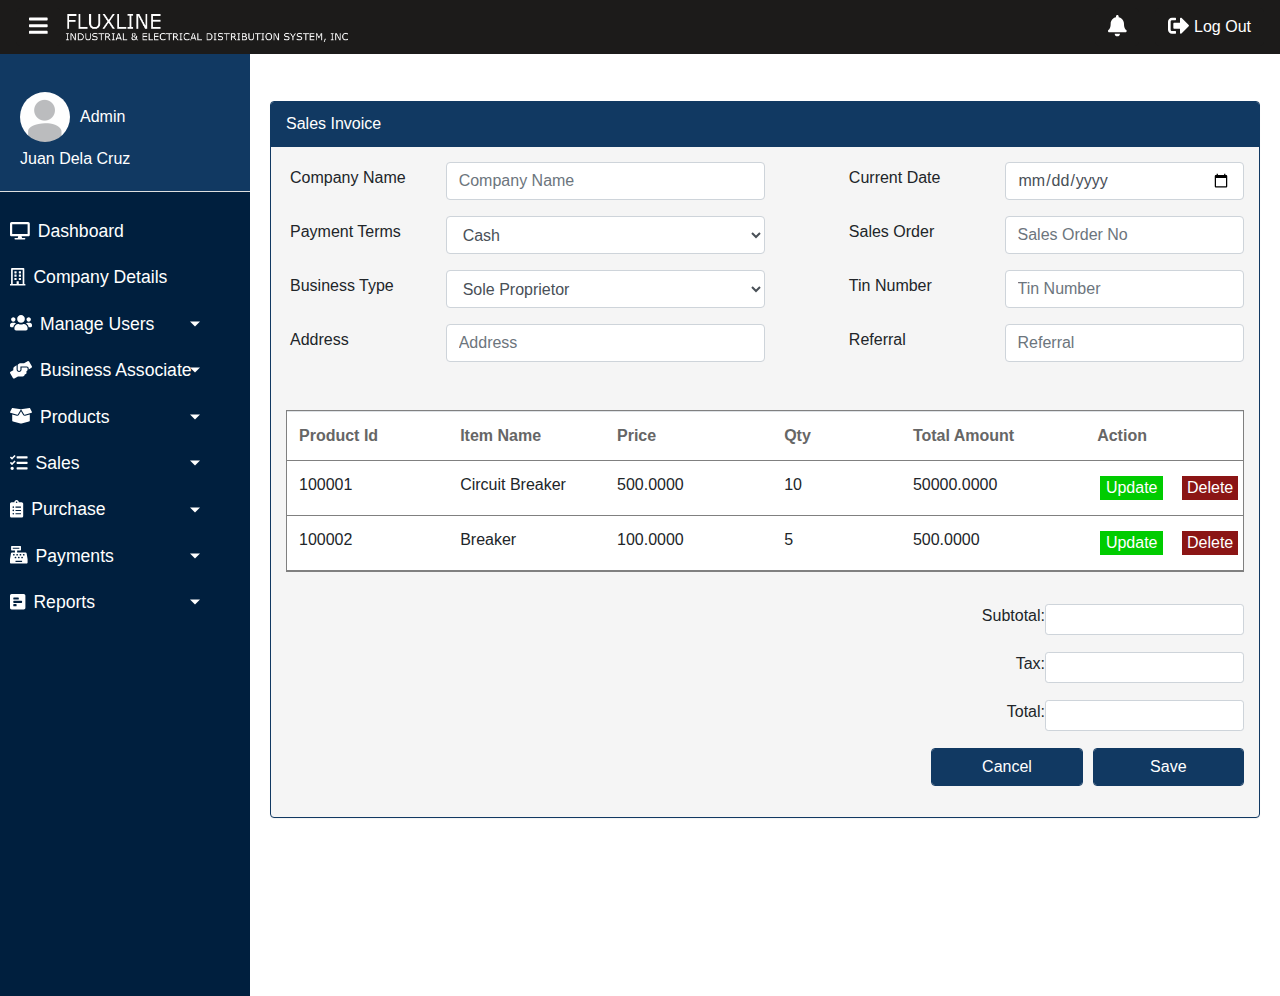
<file: Invoice.html>
<!DOCTYPE html>
<!-- saved from url=(0038)http://localhost:52816/SalesInvoiceAdd -->
<html lang="en" class="fontawesome-i2svg-active fontawesome-i2svg-complete"><head><meta http-equiv="Content-Type" content="text/html; charset=UTF-8"><meta name="viewport" content="width=device-width, initial-scale=1, shrink-to-fit=no"><title>
	Fluxline System
</title><style type="text/css">svg:not(:root).svg-inline--fa{overflow:visible}.svg-inline--fa{display:inline-block;font-size:inherit;height:1em;overflow:visible;vertical-align:-.125em}.svg-inline--fa.fa-lg{vertical-align:-.225em}.svg-inline--fa.fa-w-1{width:.0625em}.svg-inline--fa.fa-w-2{width:.125em}.svg-inline--fa.fa-w-3{width:.1875em}.svg-inline--fa.fa-w-4{width:.25em}.svg-inline--fa.fa-w-5{width:.3125em}.svg-inline--fa.fa-w-6{width:.375em}.svg-inline--fa.fa-w-7{width:.4375em}.svg-inline--fa.fa-w-8{width:.5em}.svg-inline--fa.fa-w-9{width:.5625em}.svg-inline--fa.fa-w-10{width:.625em}.svg-inline--fa.fa-w-11{width:.6875em}.svg-inline--fa.fa-w-12{width:.75em}.svg-inline--fa.fa-w-13{width:.8125em}.svg-inline--fa.fa-w-14{width:.875em}.svg-inline--fa.fa-w-15{width:.9375em}.svg-inline--fa.fa-w-16{width:1em}.svg-inline--fa.fa-w-17{width:1.0625em}.svg-inline--fa.fa-w-18{width:1.125em}.svg-inline--fa.fa-w-19{width:1.1875em}.svg-inline--fa.fa-w-20{width:1.25em}.svg-inline--fa.fa-pull-left{margin-right:.3em;width:auto}.svg-inline--fa.fa-pull-right{margin-left:.3em;width:auto}.svg-inline--fa.fa-border{height:1.5em}.svg-inline--fa.fa-li{width:2em}.svg-inline--fa.fa-fw{width:1.25em}.fa-layers svg.svg-inline--fa{bottom:0;left:0;margin:auto;position:absolute;right:0;top:0}.fa-layers{display:inline-block;height:1em;position:relative;text-align:center;vertical-align:-.125em;width:1em}.fa-layers svg.svg-inline--fa{-webkit-transform-origin:center center;transform-origin:center center}.fa-layers-counter,.fa-layers-text{display:inline-block;position:absolute;text-align:center}.fa-layers-text{left:50%;top:50%;-webkit-transform:translate(-50%,-50%);transform:translate(-50%,-50%);-webkit-transform-origin:center center;transform-origin:center center}.fa-layers-counter{background-color:#ff253a;border-radius:1em;-webkit-box-sizing:border-box;box-sizing:border-box;color:#fff;height:1.5em;line-height:1;max-width:5em;min-width:1.5em;overflow:hidden;padding:.25em;right:0;text-overflow:ellipsis;top:0;-webkit-transform:scale(.25);transform:scale(.25);-webkit-transform-origin:top right;transform-origin:top right}.fa-layers-bottom-right{bottom:0;right:0;top:auto;-webkit-transform:scale(.25);transform:scale(.25);-webkit-transform-origin:bottom right;transform-origin:bottom right}.fa-layers-bottom-left{bottom:0;left:0;right:auto;top:auto;-webkit-transform:scale(.25);transform:scale(.25);-webkit-transform-origin:bottom left;transform-origin:bottom left}.fa-layers-top-right{right:0;top:0;-webkit-transform:scale(.25);transform:scale(.25);-webkit-transform-origin:top right;transform-origin:top right}.fa-layers-top-left{left:0;right:auto;top:0;-webkit-transform:scale(.25);transform:scale(.25);-webkit-transform-origin:top left;transform-origin:top left}.fa-lg{font-size:1.3333333333em;line-height:.75em;vertical-align:-.0667em}.fa-xs{font-size:.75em}.fa-sm{font-size:.875em}.fa-1x{font-size:1em}.fa-2x{font-size:2em}.fa-3x{font-size:3em}.fa-4x{font-size:4em}.fa-5x{font-size:5em}.fa-6x{font-size:6em}.fa-7x{font-size:7em}.fa-8x{font-size:8em}.fa-9x{font-size:9em}.fa-10x{font-size:10em}.fa-fw{text-align:center;width:1.25em}.fa-ul{list-style-type:none;margin-left:2.5em;padding-left:0}.fa-ul>li{position:relative}.fa-li{left:-2em;position:absolute;text-align:center;width:2em;line-height:inherit}.fa-border{border:solid .08em #eee;border-radius:.1em;padding:.2em .25em .15em}.fa-pull-left{float:left}.fa-pull-right{float:right}.fa.fa-pull-left,.fab.fa-pull-left,.fal.fa-pull-left,.far.fa-pull-left,.fas.fa-pull-left{margin-right:.3em}.fa.fa-pull-right,.fab.fa-pull-right,.fal.fa-pull-right,.far.fa-pull-right,.fas.fa-pull-right{margin-left:.3em}.fa-spin{-webkit-animation:fa-spin 2s infinite linear;animation:fa-spin 2s infinite linear}.fa-pulse{-webkit-animation:fa-spin 1s infinite steps(8);animation:fa-spin 1s infinite steps(8)}@-webkit-keyframes fa-spin{0%{-webkit-transform:rotate(0);transform:rotate(0)}100%{-webkit-transform:rotate(360deg);transform:rotate(360deg)}}@keyframes fa-spin{0%{-webkit-transform:rotate(0);transform:rotate(0)}100%{-webkit-transform:rotate(360deg);transform:rotate(360deg)}}.fa-rotate-90{-webkit-transform:rotate(90deg);transform:rotate(90deg)}.fa-rotate-180{-webkit-transform:rotate(180deg);transform:rotate(180deg)}.fa-rotate-270{-webkit-transform:rotate(270deg);transform:rotate(270deg)}.fa-flip-horizontal{-webkit-transform:scale(-1,1);transform:scale(-1,1)}.fa-flip-vertical{-webkit-transform:scale(1,-1);transform:scale(1,-1)}.fa-flip-both,.fa-flip-horizontal.fa-flip-vertical{-webkit-transform:scale(-1,-1);transform:scale(-1,-1)}:root .fa-flip-both,:root .fa-flip-horizontal,:root .fa-flip-vertical,:root .fa-rotate-180,:root .fa-rotate-270,:root .fa-rotate-90{-webkit-filter:none;filter:none}.fa-stack{display:inline-block;height:2em;position:relative;width:2.5em}.fa-stack-1x,.fa-stack-2x{bottom:0;left:0;margin:auto;position:absolute;right:0;top:0}.svg-inline--fa.fa-stack-1x{height:1em;width:1.25em}.svg-inline--fa.fa-stack-2x{height:2em;width:2.5em}.fa-inverse{color:#fff}.sr-only{border:0;clip:rect(0,0,0,0);height:1px;margin:-1px;overflow:hidden;padding:0;position:absolute;width:1px}.sr-only-focusable:active,.sr-only-focusable:focus{clip:auto;height:auto;margin:0;overflow:visible;position:static;width:auto}.svg-inline--fa .fa-primary{fill:var(--fa-primary-color,currentColor);opacity:1;opacity:var(--fa-primary-opacity,1)}.svg-inline--fa .fa-secondary{fill:var(--fa-secondary-color,currentColor);opacity:.4;opacity:var(--fa-secondary-opacity,.4)}.svg-inline--fa.fa-swap-opacity .fa-primary{opacity:.4;opacity:var(--fa-secondary-opacity,.4)}.svg-inline--fa.fa-swap-opacity .fa-secondary{opacity:1;opacity:var(--fa-primary-opacity,1)}.svg-inline--fa mask .fa-primary,.svg-inline--fa mask .fa-secondary{fill:#000}.fad.fa-inverse{color:#fff}</style><link href="./Invoice_files/StyleSheet1.css" rel="stylesheet"><link href="./Invoice_files/bootstrap.css" rel="stylesheet"><link href="./Invoice_files/Boostrap4.css" rel="stylesheet"></head>
<body>
    <form method="post" action="http://localhost:52816/SalesInvoiceAdd" id="ctl01">
<div class="aspNetHidden">
<input type="hidden" name="__EVENTTARGET" id="__EVENTTARGET" value="">
<input type="hidden" name="__EVENTARGUMENT" id="__EVENTARGUMENT" value="">
<input type="hidden" name="__VIEWSTATE" id="__VIEWSTATE" value="HG7DTPEc1jPgfEiVwvPxX/WQppui5e7yoeWjVcU5Im2KvMsCPXvnwLOPCccledue/oJGifTXAeRUYmXWa5uZ9Bnxe7eVVoWrNVzoOTjVcWrOitpjrC1RDmeZ7ALDgHIhL411DG0ExAj7rKiOEX+YO+Xd0zOqXMKPkl7pB54b9ifpvAiy9rW1VUZKFKYcU40GTUBSnwcP+UpILZwecs991zob9HcL0lkmEdlJbty9rEXjNHn7WvfIm/NqZNbvN5v4EfwXAAZG1eH2/QnIMxDETrCBY/[base64]/4hcdQfWjoYhPvdGWiQ4EHB5lSRuxptNn19p1KrxQhghjrbfgNw2OnVHWnE6m3aVBm2IhAvbqZfrekb2KL5QoKg==">
</div>

<script type="text/javascript">
//<![CDATA[
var theForm = document.forms['ctl01'];
if (!theForm) {
    theForm = document.ctl01;
}
function __doPostBack(eventTarget, eventArgument) {
    if (!theForm.onsubmit || (theForm.onsubmit() != false)) {
        theForm.__EVENTTARGET.value = eventTarget;
        theForm.__EVENTARGUMENT.value = eventArgument;
        theForm.submit();
    }
}
//]]>
</script>


<div class="aspNetHidden">

	<input type="hidden" name="__VIEWSTATEGENERATOR" id="__VIEWSTATEGENERATOR" value="C296723C">
	<input type="hidden" name="__EVENTVALIDATION" id="__EVENTVALIDATION" value="y4J1veP5qsEf4k/3ThQwHqkPdXS1LOiKTkz8zMYvp0JktvJDOsA7R9MpVLe0KXATSFaG0C42trr+o8AGu1IJjCzHEHSYIre0R4nxdd2+wQYWc4LpKptnOAUkOx3Pq0qD8Wwk5RUyWfY0W5Ai8usYsZipb9Y/n8Yc8YZisLnfy0w4iZzOjuSSpaeqox6FxNi4uCC1e0Fx/0IypdnEdpDXlwFReIOQ5QNy6sNdRqtm8mX8/4NmiwAo+jjUL0rHUOvH4jajYKNX20IfQef7D32OwZGSXBsvQmblJQZmnFtM7uB39X1M+2/Zm+UuwjO/aEEaGexus2HXF2/pfBTlaY0LJzUXOlQJcWVgHfYZXYNiMh+wSBQqkACKpRDqwmMLol+L14pllj4tfsXXBex/APbGM7FTQAKKdZU2NLc/avXt/79mDg4WVFeDh+/xo46yG6dViYTMrw+gpFHAFoKUUYN09g==">
</div>
     
        <nav class="navbar topnav-primary text-white fixed-top ">
                          <div class="form-inline ">
                          <button type="button" id="sidebarCollapse" class="btn topnav-primary"><svg class="svg-inline--fa fa-bars fa-w-14 fa-lg mr-auto" aria-hidden="true" focusable="false" data-prefix="fas" data-icon="bars" role="img" xmlns="http://www.w3.org/2000/svg" viewBox="0 0 448 512" data-fa-i2svg=""><path fill="currentColor" d="M16 132h416c8.837 0 16-7.163 16-16V76c0-8.837-7.163-16-16-16H16C7.163 60 0 67.163 0 76v40c0 8.837 7.163 16 16 16zm0 160h416c8.837 0 16-7.163 16-16v-40c0-8.837-7.163-16-16-16H16c-8.837 0-16 7.163-16 16v40c0 8.837 7.163 16 16 16zm0 160h416c8.837 0 16-7.163 16-16v-40c0-8.837-7.163-16-16-16H16c-8.837 0-16 7.163-16 16v40c0 8.837 7.163 16 16 16z"></path></svg><!-- <i class="fas fa-lg fa-bars mr-auto"></i> --></button>
                              <img src="./Invoice_files/Logo.png" alt="Responsive image" style="height: 35px;">
                          </div>
                          <div class="form-inline justify-content-end text-white">
              
                            
                              <button id="Button1" type="button" class="btn topnav-primary mr-3">
                                   <svg class="svg-inline--fa fa-bell fa-w-14 fa-lg" aria-hidden="true" focusable="false" data-prefix="fas" data-icon="bell" role="img" xmlns="http://www.w3.org/2000/svg" viewBox="0 0 448 512" data-fa-i2svg=""><path fill="currentColor" d="M224 512c35.32 0 63.97-28.65 63.97-64H160.03c0 35.35 28.65 64 63.97 64zm215.39-149.71c-19.32-20.76-55.47-51.99-55.47-154.29 0-77.7-54.48-139.9-127.94-155.16V32c0-17.67-14.32-32-31.98-32s-31.98 14.33-31.98 32v20.84C118.56 68.1 64.08 130.3 64.08 208c0 102.3-36.15 133.53-55.47 154.29-6 6.45-8.66 14.16-8.61 21.71.11 16.4 12.98 32 32.1 32h383.8c19.12 0 32-15.6 32.1-32 .05-7.55-2.61-15.27-8.61-21.71z"></path></svg><!-- <i class="fas fa-lg fa-bell"></i> -->
                              </button>
                              <button id="sideba" type="button" class="btn topnav-primary">
                                  <svg class="svg-inline--fa fa-sign-out-alt fa-w-16 fa-lg" aria-hidden="true" focusable="false" data-prefix="fas" data-icon="sign-out-alt" role="img" xmlns="http://www.w3.org/2000/svg" viewBox="0 0 512 512" data-fa-i2svg=""><path fill="currentColor" d="M497 273L329 441c-15 15-41 4.5-41-17v-96H152c-13.3 0-24-10.7-24-24v-96c0-13.3 10.7-24 24-24h136V88c0-21.4 25.9-32 41-17l168 168c9.3 9.4 9.3 24.6 0 34zM192 436v-40c0-6.6-5.4-12-12-12H96c-17.7 0-32-14.3-32-32V160c0-17.7 14.3-32 32-32h84c6.6 0 12-5.4 12-12V76c0-6.6-5.4-12-12-12H96c-53 0-96 43-96 96v192c0 53 43 96 96 96h84c6.6 0 12-5.4 12-12z"></path></svg><!-- <i class="fas fa-sign-out-alt fa-lg"></i> -->
                                  Log Out
                              </button>
                          </div>
                      </nav>
 
      
        <div class="wrapper">
            <nav id="sidebar">

                <div class="sidebar-header">
                     <div class="form-inline mt-4 pt-5">
                    <img src="./Invoice_files/defaultProfile.png" class="rounded-circle " alt="Responsive image" style="height: 50px; width: 50px;">
                   <span id="lbPosition" style="margin-left:10px;">Admin</span>
                     <span id="lbName" style="margin-top:5px">Juan Dela Cruz</span>
                     </div>
                </div>
                <hr class="bg-light mt-auto">
                <ul class="list-unstyled">

                    <li>
                       <span id="Label1"><a href="http://localhost:52816/Dashboard"><svg class="svg-inline--fa fa-desktop fa-w-18 mr-2" aria-hidden="true" focusable="false" data-prefix="fas" data-icon="desktop" role="img" xmlns="http://www.w3.org/2000/svg" viewBox="0 0 576 512" data-fa-i2svg=""><path fill="currentColor" d="M528 0H48C21.5 0 0 21.5 0 48v320c0 26.5 21.5 48 48 48h192l-16 48h-72c-13.3 0-24 10.7-24 24s10.7 24 24 24h272c13.3 0 24-10.7 24-24s-10.7-24-24-24h-72l-16-48h192c26.5 0 48-21.5 48-48V48c0-26.5-21.5-48-48-48zm-16 352H64V64h448v288z"></path></svg><!-- <i class="fas fa-desktop mr-2"></i> -->Dashboard</a></span>
                    </li>
                    <li>
                        <a href="http://localhost:52816/CompanyDetails.aspx"><svg class="svg-inline--fa fa-building fa-w-14 mr-2" aria-hidden="true" focusable="false" data-prefix="far" data-icon="building" role="img" xmlns="http://www.w3.org/2000/svg" viewBox="0 0 448 512" data-fa-i2svg=""><path fill="currentColor" d="M128 148v-40c0-6.6 5.4-12 12-12h40c6.6 0 12 5.4 12 12v40c0 6.6-5.4 12-12 12h-40c-6.6 0-12-5.4-12-12zm140 12h40c6.6 0 12-5.4 12-12v-40c0-6.6-5.4-12-12-12h-40c-6.6 0-12 5.4-12 12v40c0 6.6 5.4 12 12 12zm-128 96h40c6.6 0 12-5.4 12-12v-40c0-6.6-5.4-12-12-12h-40c-6.6 0-12 5.4-12 12v40c0 6.6 5.4 12 12 12zm128 0h40c6.6 0 12-5.4 12-12v-40c0-6.6-5.4-12-12-12h-40c-6.6 0-12 5.4-12 12v40c0 6.6 5.4 12 12 12zm-76 84v-40c0-6.6-5.4-12-12-12h-40c-6.6 0-12 5.4-12 12v40c0 6.6 5.4 12 12 12h40c6.6 0 12-5.4 12-12zm76 12h40c6.6 0 12-5.4 12-12v-40c0-6.6-5.4-12-12-12h-40c-6.6 0-12 5.4-12 12v40c0 6.6 5.4 12 12 12zm180 124v36H0v-36c0-6.6 5.4-12 12-12h19.5V24c0-13.3 10.7-24 24-24h337c13.3 0 24 10.7 24 24v440H436c6.6 0 12 5.4 12 12zM79.5 463H192v-67c0-6.6 5.4-12 12-12h40c6.6 0 12 5.4 12 12v67h112.5V49L80 48l-.5 415z"></path></svg><!-- <i class="far fa-building mr-2"></i> -->Company Details</a>
                    </li>
                    <li class="active">
                    </li><li>
                        <a href="http://localhost:52816/SalesInvoiceAdd#Users" data-toggle="collapse" aria-expanded="false" class="dropdown-toggle"><svg class="svg-inline--fa fa-users fa-w-20 mr-2" aria-hidden="true" focusable="false" data-prefix="fas" data-icon="users" role="img" xmlns="http://www.w3.org/2000/svg" viewBox="0 0 640 512" data-fa-i2svg=""><path fill="currentColor" d="M96 224c35.3 0 64-28.7 64-64s-28.7-64-64-64-64 28.7-64 64 28.7 64 64 64zm448 0c35.3 0 64-28.7 64-64s-28.7-64-64-64-64 28.7-64 64 28.7 64 64 64zm32 32h-64c-17.6 0-33.5 7.1-45.1 18.6 40.3 22.1 68.9 62 75.1 109.4h66c17.7 0 32-14.3 32-32v-32c0-35.3-28.7-64-64-64zm-256 0c61.9 0 112-50.1 112-112S381.9 32 320 32 208 82.1 208 144s50.1 112 112 112zm76.8 32h-8.3c-20.8 10-43.9 16-68.5 16s-47.6-6-68.5-16h-8.3C179.6 288 128 339.6 128 403.2V432c0 26.5 21.5 48 48 48h288c26.5 0 48-21.5 48-48v-28.8c0-63.6-51.6-115.2-115.2-115.2zm-223.7-13.4C161.5 263.1 145.6 256 128 256H64c-35.3 0-64 28.7-64 64v32c0 17.7 14.3 32 32 32h65.9c6.3-47.4 34.9-87.3 75.2-109.4z"></path></svg><!-- <i class="fas fa-users mr-2"></i> -->Manage Users</a>

                        <ul class="collapse list-unstyled" id="Users">
                            <li>
                                <a href="http://localhost:52816/AddUser">Add User</a>
                            </li>
                            <li>
                                <a href="http://localhost:52816/ViewUser.aspx">View User</a>
                            </li>

                        </ul>
                    </li>

                    <li>
                        <a href="http://localhost:52816/SalesInvoiceAdd#BA" data-toggle="collapse" aria-expanded="false" class=" dropdown-toggle"><svg class="svg-inline--fa fa-hands-helping fa-w-20 mr-2" aria-hidden="true" focusable="false" data-prefix="fas" data-icon="hands-helping" role="img" xmlns="http://www.w3.org/2000/svg" viewBox="0 0 640 512" data-fa-i2svg=""><path fill="currentColor" d="M488 192H336v56c0 39.7-32.3 72-72 72s-72-32.3-72-72V126.4l-64.9 39C107.8 176.9 96 197.8 96 220.2v47.3l-80 46.2C.7 322.5-4.6 342.1 4.3 357.4l80 138.6c8.8 15.3 28.4 20.5 43.7 11.7L231.4 448H368c35.3 0 64-28.7 64-64h16c17.7 0 32-14.3 32-32v-64h8c13.3 0 24-10.7 24-24v-48c0-13.3-10.7-24-24-24zm147.7-37.4L555.7 16C546.9.7 527.3-4.5 512 4.3L408.6 64H306.4c-12 0-23.7 3.4-33.9 9.7L239 94.6c-9.4 5.8-15 16.1-15 27.1V248c0 22.1 17.9 40 40 40s40-17.9 40-40v-88h184c30.9 0 56 25.1 56 56v28.5l80-46.2c15.3-8.9 20.5-28.4 11.7-43.7z"></path></svg><!-- <i class="fas fa-hands-helping mr-2"></i> -->Business Associate</a>
                        <ul class="collapse list-unstyled" id="BA">
                            <li>
                                <a href="http://localhost:52816/BusinessAssociateAddNew">Add New</a>
                            </li>
                            <li>
                                <a href="http://localhost:52816/ViewBusinessDetails">View Details</a>
                            </li>


                        </ul>
                    </li>

                    <li>
                        <a href="http://localhost:52816/SalesInvoiceAdd#products" data-toggle="collapse" aria-expanded="false" class="dropdown-toggle"><svg class="svg-inline--fa fa-box-open fa-w-20 mr-2" aria-hidden="true" focusable="false" data-prefix="fas" data-icon="box-open" role="img" xmlns="http://www.w3.org/2000/svg" viewBox="0 0 640 512" data-fa-i2svg=""><path fill="currentColor" d="M425.7 256c-16.9 0-32.8-9-41.4-23.4L320 126l-64.2 106.6c-8.7 14.5-24.6 23.5-41.5 23.5-4.5 0-9-.6-13.3-1.9L64 215v178c0 14.7 10 27.5 24.2 31l216.2 54.1c10.2 2.5 20.9 2.5 31 0L551.8 424c14.2-3.6 24.2-16.4 24.2-31V215l-137 39.1c-4.3 1.3-8.8 1.9-13.3 1.9zm212.6-112.2L586.8 41c-3.1-6.2-9.8-9.8-16.7-8.9L320 64l91.7 152.1c3.8 6.3 11.4 9.3 18.5 7.3l197.9-56.5c9.9-2.9 14.7-13.9 10.2-23.1zM53.2 41L1.7 143.8c-4.6 9.2.3 20.2 10.1 23l197.9 56.5c7.1 2 14.7-1 18.5-7.3L320 64 69.8 32.1c-6.9-.8-13.5 2.7-16.6 8.9z"></path></svg><!-- <i class="fas fa-box-open mr-2"></i> -->Products</a>
                        <ul class="collapse list-unstyled" id="products">
                            <li>
                                <a href="http://localhost:52816/AddNewProduct">Add New</a>
                            </li>
                            <li>
                                <a href="http://localhost:52816/ViewProduct">View List</a>
                            </li>


                        </ul>
                    </li>

                    <li>
                        <a href="http://localhost:52816/SalesInvoiceAdd#sales" data-toggle="collapse" aria-expanded="false" class="dropdown-toggle"><svg class="svg-inline--fa fa-tasks fa-w-16 mr-2" aria-hidden="true" focusable="false" data-prefix="fas" data-icon="tasks" role="img" xmlns="http://www.w3.org/2000/svg" viewBox="0 0 512 512" data-fa-i2svg=""><path fill="currentColor" d="M139.61 35.5a12 12 0 0 0-17 0L58.93 98.81l-22.7-22.12a12 12 0 0 0-17 0L3.53 92.41a12 12 0 0 0 0 17l47.59 47.4a12.78 12.78 0 0 0 17.61 0l15.59-15.62L156.52 69a12.09 12.09 0 0 0 .09-17zm0 159.19a12 12 0 0 0-17 0l-63.68 63.72-22.7-22.1a12 12 0 0 0-17 0L3.53 252a12 12 0 0 0 0 17L51 316.5a12.77 12.77 0 0 0 17.6 0l15.7-15.69 72.2-72.22a12 12 0 0 0 .09-16.9zM64 368c-26.49 0-48.59 21.5-48.59 48S37.53 464 64 464a48 48 0 0 0 0-96zm432 16H208a16 16 0 0 0-16 16v32a16 16 0 0 0 16 16h288a16 16 0 0 0 16-16v-32a16 16 0 0 0-16-16zm0-320H208a16 16 0 0 0-16 16v32a16 16 0 0 0 16 16h288a16 16 0 0 0 16-16V80a16 16 0 0 0-16-16zm0 160H208a16 16 0 0 0-16 16v32a16 16 0 0 0 16 16h288a16 16 0 0 0 16-16v-32a16 16 0 0 0-16-16z"></path></svg><!-- <i class="fas fa-tasks mr-2"></i> -->Sales</a>
                        <ul class="collapse list-unstyled" id="sales">
                            <li>
                                <a href="http://localhost:52816/SalesOrder">Sales Order</a>
                            </li>
                            <li>
                                <a href="http://localhost:52816/SalesInvoice">Sales Invoice</a>
                            </li>


                        </ul>
                    </li>

                    <li>
                        <a href="http://localhost:52816/SalesInvoiceAdd#purchase" data-toggle="collapse" aria-expanded="false" class="dropdown-toggle"><svg class="svg-inline--fa fa-clipboard-list fa-w-12 mr-2" aria-hidden="true" focusable="false" data-prefix="fas" data-icon="clipboard-list" role="img" xmlns="http://www.w3.org/2000/svg" viewBox="0 0 384 512" data-fa-i2svg=""><path fill="currentColor" d="M336 64h-80c0-35.3-28.7-64-64-64s-64 28.7-64 64H48C21.5 64 0 85.5 0 112v352c0 26.5 21.5 48 48 48h288c26.5 0 48-21.5 48-48V112c0-26.5-21.5-48-48-48zM96 424c-13.3 0-24-10.7-24-24s10.7-24 24-24 24 10.7 24 24-10.7 24-24 24zm0-96c-13.3 0-24-10.7-24-24s10.7-24 24-24 24 10.7 24 24-10.7 24-24 24zm0-96c-13.3 0-24-10.7-24-24s10.7-24 24-24 24 10.7 24 24-10.7 24-24 24zm96-192c13.3 0 24 10.7 24 24s-10.7 24-24 24-24-10.7-24-24 10.7-24 24-24zm128 368c0 4.4-3.6 8-8 8H168c-4.4 0-8-3.6-8-8v-16c0-4.4 3.6-8 8-8h144c4.4 0 8 3.6 8 8v16zm0-96c0 4.4-3.6 8-8 8H168c-4.4 0-8-3.6-8-8v-16c0-4.4 3.6-8 8-8h144c4.4 0 8 3.6 8 8v16zm0-96c0 4.4-3.6 8-8 8H168c-4.4 0-8-3.6-8-8v-16c0-4.4 3.6-8 8-8h144c4.4 0 8 3.6 8 8v16z"></path></svg><!-- <i class="fas fa-clipboard-list mr-2"></i> -->Purchase</a>
                        <ul class="collapse list-unstyled" id="purchase">
                            <li>
                                <a href="http://localhost:52816/PurchaseOrder">Purchase Order</a>
                            </li>
                            <li>
                                <a href="http://localhost:52816/PurchaseInvoice">Purchase Invoice</a>
                            </li>


                        </ul>
                    </li>


                      <li>
                        <a href="http://localhost:52816/SalesInvoiceAdd#payments" data-toggle="collapse" aria-expanded="false" class="dropdown-toggle"><svg class="svg-inline--fa fa-cash-register fa-w-16 mr-2" aria-hidden="true" focusable="false" data-prefix="fas" data-icon="cash-register" role="img" xmlns="http://www.w3.org/2000/svg" viewBox="0 0 512 512" data-fa-i2svg=""><path fill="currentColor" d="M511.1 378.8l-26.7-160c-2.6-15.4-15.9-26.7-31.6-26.7H208v-64h96c8.8 0 16-7.2 16-16V16c0-8.8-7.2-16-16-16H48c-8.8 0-16 7.2-16 16v96c0 8.8 7.2 16 16 16h96v64H59.1c-15.6 0-29 11.3-31.6 26.7L.8 378.7c-.6 3.5-.9 7-.9 10.5V480c0 17.7 14.3 32 32 32h448c17.7 0 32-14.3 32-32v-90.7c.1-3.5-.2-7-.8-10.5zM280 248c0-8.8 7.2-16 16-16h16c8.8 0 16 7.2 16 16v16c0 8.8-7.2 16-16 16h-16c-8.8 0-16-7.2-16-16v-16zm-32 64h16c8.8 0 16 7.2 16 16v16c0 8.8-7.2 16-16 16h-16c-8.8 0-16-7.2-16-16v-16c0-8.8 7.2-16 16-16zm-32-80c8.8 0 16 7.2 16 16v16c0 8.8-7.2 16-16 16h-16c-8.8 0-16-7.2-16-16v-16c0-8.8 7.2-16 16-16h16zM80 80V48h192v32H80zm40 200h-16c-8.8 0-16-7.2-16-16v-16c0-8.8 7.2-16 16-16h16c8.8 0 16 7.2 16 16v16c0 8.8-7.2 16-16 16zm16 64v-16c0-8.8 7.2-16 16-16h16c8.8 0 16 7.2 16 16v16c0 8.8-7.2 16-16 16h-16c-8.8 0-16-7.2-16-16zm216 112c0 4.4-3.6 8-8 8H168c-4.4 0-8-3.6-8-8v-16c0-4.4 3.6-8 8-8h176c4.4 0 8 3.6 8 8v16zm24-112c0 8.8-7.2 16-16 16h-16c-8.8 0-16-7.2-16-16v-16c0-8.8 7.2-16 16-16h16c8.8 0 16 7.2 16 16v16zm48-80c0 8.8-7.2 16-16 16h-16c-8.8 0-16-7.2-16-16v-16c0-8.8 7.2-16 16-16h16c8.8 0 16 7.2 16 16v16z"></path></svg><!-- <i class="fas fa-cash-register mr-2"></i> -->Payments</a>
                        <ul class="collapse list-unstyled" id="payments">
                             <li>
                                 <a href="http://localhost:52816/SalesInvoiceAdd#supplies" data-toggle="collapse" aria-expanded="false" class="dropdown-toggle">Outgoing Payments</a>
                                 <ul class="collapse list-unstyled" id="supplies">
                                      <li>
                                <a href="http://localhost:52816/OutgoingSupplies">Supplies</a>
                            </li>
                                       <li>
                                <a href="http://localhost:52816/OutgoingUtilities">Utilities</a>
                            </li>
                                     </ul>
                            </li>
                            <li>
                                <a href="http://localhost:52816/IncomingPayments">Incoming Payments</a>
                            </li>
                           
                              <li>
                                <a href="http://localhost:52816/PaymentList">Payment List</a>
                            </li>


                        </ul>
                    </li>

                    <li>
                        <a href="http://localhost:52816/SalesInvoiceAdd#reports" data-toggle="collapse" aria-expanded="false" class="dropdown-toggle"><svg class="svg-inline--fa fa-poll-h fa-w-14 mr-2" aria-hidden="true" focusable="false" data-prefix="fas" data-icon="poll-h" role="img" xmlns="http://www.w3.org/2000/svg" viewBox="0 0 448 512" data-fa-i2svg=""><path fill="currentColor" d="M448 432V80c0-26.5-21.5-48-48-48H48C21.5 32 0 53.5 0 80v352c0 26.5 21.5 48 48 48h352c26.5 0 48-21.5 48-48zM112 192c-8.84 0-16-7.16-16-16v-32c0-8.84 7.16-16 16-16h128c8.84 0 16 7.16 16 16v32c0 8.84-7.16 16-16 16H112zm0 96c-8.84 0-16-7.16-16-16v-32c0-8.84 7.16-16 16-16h224c8.84 0 16 7.16 16 16v32c0 8.84-7.16 16-16 16H112zm0 96c-8.84 0-16-7.16-16-16v-32c0-8.84 7.16-16 16-16h64c8.84 0 16 7.16 16 16v32c0 8.84-7.16 16-16 16h-64z"></path></svg><!-- <i class="fas fa-poll-h mr-2"></i> -->Reports</a>
                        <ul class="collapse list-unstyled" id="reports">
                            <li>
                                <a href="http://localhost:52816/SalesReports">Sales Report</a>
                            </li>
                            <li>
                                <a href="http://localhost:52816/PurchaseReports">Purchase Report</a>
                            </li>
                            <li>
                                <a href="http://localhost:52816/StockReports">Stock Report</a>
                            </li>

                        </ul>
                    </li>
                </ul>
            </nav>
            <div class="container-fluid my-custom-scrollbar my-custom-scrollbar-night-fade mt-5 pt-5">
                  
                     

                
                

     <div id="content">
  
        
             

       
        <div class="panel panel-primary">
            
            <div class="panel-heading">Sales Invoice</div>
        <div class="panel-body">   
            
         
          
     
                  <div class="d-md-flex ">
                         <div class="p-1 col-sm-2 ">
                  <label for="txtSalesCompany">Company Name</label>
                         </div>
                         <div class="p-0 col-sm-4 mb-3">
                  <input name="ctl00$MainContent$txtSalesCompany" type="text" id="MainContent_txtSalesCompany" class="form-control" placeholder="Company Name">
                         </div>
                    

                        
                             <div class="p-1 col-sm-2 ml-auto">
                          <label for="txtSalesOrder">Current Date</label>
                                     </div>
                      
                        <div class="p-0 col-md-3 mb-3">
                          <input name="ctl00$MainContent$txtDateCurrent" type="date" id="MainContent_txtDateCurrent" class="form-control" placeholder="Date">
                            </div>
                        </div>
                    
               <div class="d-sm-flex">
                     <div class="p-1 col-sm-2">
              <label for="inputState">Payment Terms</label>
                      </div>
                      <div class="p-0 col-md-4 mb-3">
              <select name="ctl00$MainContent$txtPaymentTerms" id="MainContent_txtPaymentTerms" class="form-control">
	<option value="Cash">Cash</option>
	<option value="Post Dated Check">Post Dated Check</option>
	<option value="Credit">Credit</option>
	<option value="Debit">Debit</option>

</select>
                      </div>

                 

                    

                       
                             <div class="p-1 col-sm-2 ml-auto">
                  <label for="txtSalesOrder">Sales Order</label>
                             </div>

                 <div class="p-0 col-md-3 mb-3">
                  <input name="ctl00$MainContent$txtCurrentDate" type="text" id="MainContent_txtCurrentDate" class="form-control" placeholder="Sales Order No">

                    </div>
          
                    
           </div>

  
                   
  
    
             
                 <div class="d-md-flex ">
                     <div class="p-1  col-sm-2">
          <label for="inputState">Business Type</label>
                     </div>
                      <div class="p-0 col-md-4 mb-3 mr-xl-2">
          <select name="ctl00$MainContent$DropDownList1" id="MainContent_DropDownList1" class="form-control">
	<option value="Sole Proprietor">Sole Proprietor</option>
	<option value="Partnership">Partnership</option>
	<option value="Corporation">Corporation</option>

</select>
                           </div>



                      
            
                   <div class="p-1 col-sm-2 ml-auto">
                  <label for="txtSalesCompany">Tin Number</label>
                   </div>
                   <div class="p-0 col-md-3 mb-3">
                  <input name="ctl00$MainContent$TextBox2" type="text" id="MainContent_TextBox2" class="form-control" placeholder="Tin Number">
                   </div>
               

    </div>
           


            
              
             <div class="d-md-flex">
                  <div class="p-1  col-sm-2">
                  <label for="txtSalesCompany">Address</label>
                  </div>
                   <div class="p-0 col-md-4 mb-4">
                  <input name="ctl00$MainContent$txtAddress" type="text" id="MainContent_txtAddress" class="form-control" placeholder="Address">
                   </div>

                  
                  <div class="p-1 col-sm-2 ml-auto">
                  <label for="txtReferral">Referral</label>
                      </div>
                  <div class="p-0 col-md-3 mb-5">
                  <input name="ctl00$MainContent$TextBox5" type="text" id="MainContent_TextBox5" class="form-control" placeholder="Referral">
                       </div>
                </div>



          


               
              
   
            

 
            

  <div class="form-row ">
            <div class="form-group col-md-12">
                <div>
	<table class="table table-responsive" cellspacing="0" align="Center" rules="rows" border="1" id="MainContent_GridViewSalesInvoiceAddProduct" style="background-color:White;border-style:Solid;border-collapse:collapse;">
		<tbody><tr>
			<th scope="col" style="color:#666666;width:2000px;">Product Id</th><th scope="col" style="color:#666666;width:2000px;">Item Name</th><th scope="col" style="color:#666666;width:2000px;">Price</th><th scope="col" style="color:#666666;width:2000px;">Qty</th><th scope="col" style="color:#666666;width:2000px;">Total Amount</th><th scope="col" style="color:#666666;">Action</th><th scope="col">&nbsp;</th>
		</tr><tr>
			<td style="width:2000px;">100001</td><td style="width:2000px;">Circuit Breaker</td><td style="width:2000px;">500.0000</td><td style="width:2000px;">10</td><td style="width:2000px;">50000.0000</td><td><a class="text-center" href="javascript:__doPostBack(&#39;ctl00$MainContent$GridViewSalesInvoiceAddProduct&#39;,&#39;$0&#39;)" style="display:inline-block;color:White;background-color:#00CC00;border-style:Solid;width:120%;">Update</a></td><td><a class="text-center" href="javascript:__doPostBack(&#39;ctl00$MainContent$GridViewSalesInvoiceAddProduct&#39;,&#39;$0&#39;)" style="display:inline-block;color:White;background-color:#8B1515;border-style:Solid;width:120%;">Delete</a></td>
		</tr><tr>
			<td style="width:2000px;">100002</td><td style="width:2000px;">Breaker</td><td style="width:2000px;">100.0000</td><td style="width:2000px;">5</td><td style="width:2000px;">500.0000</td><td><a class="text-center" href="javascript:__doPostBack(&#39;ctl00$MainContent$GridViewSalesInvoiceAddProduct&#39;,&#39;$1&#39;)" style="display:inline-block;color:White;background-color:#00CC00;border-style:Solid;width:120%;">Update</a></td><td><a class="text-center" href="javascript:__doPostBack(&#39;ctl00$MainContent$GridViewSalesInvoiceAddProduct&#39;,&#39;$1&#39;)" style="display:inline-block;color:White;background-color:#8B1515;border-style:Solid;width:120%;">Delete</a></td>
		</tr>
	</tbody></table>
</div>
                </div>

            </div>





    
   <div class="form-row">
    <div class="form-group col-md-auto ml-auto">
          <div class="d-flex flex-row">
      <label for="txtTinNumber">Subtotal: </label>
       <input class="form-control form-control-sm" type="text">
              </div>
    </div>
  </div>
             
   <div class="form-row">
    <div class="form-group col-md-auto ml-auto">
          <div class="d-flex flex-row">
      <label for="txtTinNumber">Tax: </label>
       <input class="form-control form-control-sm" type="text">
              </div>
    </div>
  </div>
             
   <div class="form-row">
    <div class="form-group col-md-auto ml-auto">
          <div class="d-flex flex-row">
      <label for="txtTinNumber">Total: </label>
       <input class="form-control form-control-sm" type="text">
              </div>
    </div>
  </div>
              
  <div class="form-row">
      <div class="form-group col-md-2 ml-auto">
            <input type="submit" name="ctl00$MainContent$btnCancelCompany" value="Cancel" id="MainContent_btnCancelCompany" class="form-control btn btn-primary">
       </div>
     
      <div class="form-group col-md-2">
            <input type="submit" name="ctl00$MainContent$btnSaveCompany" value="Save" id="MainContent_btnSaveCompany" class="form-control btn btn-primary">
      </div>
  </div>
          </div>
            </div>
       </div>






            </div>
          
            
             </div>
        <script src="./Invoice_files/jquery-3.2.1.slim.min.js.download" integrity="sha384-KJ3o2DKtIkvYIK3UENzmM7KCkRr/rE9/Qpg6aAZGJwFDMVNA/GpGFF93hXpG5KkN" crossorigin="anonymous"></script>
        <script src="./Invoice_files/popper.min.js.download" integrity="sha384-ApNbgh9B+Y1QKtv3Rn7W3mgPxhU9K/ScQsAP7hUibX39j7fakFPskvXusvfa0b4Q" crossorigin="anonymous"></script>
        <script src="./Invoice_files/bootstrap.min.js.download" integrity="sha384-JZR6Spejh4U02d8jOt6vLEHfe/JQGiRRSQQxSfFWpi1MquVdAyjUar5+76PVCmYl" crossorigin="anonymous"></script>
        <script src="./Invoice_files/all.min.js.download"></script>
        <script>

            $(document).ready(function () {
                $('#sidebarCollapse').on('click', function () {
                    $('#sidebar').toggleClass('active');
                });
            });

        </script>
   
    </form>


</body></html>
</file>
